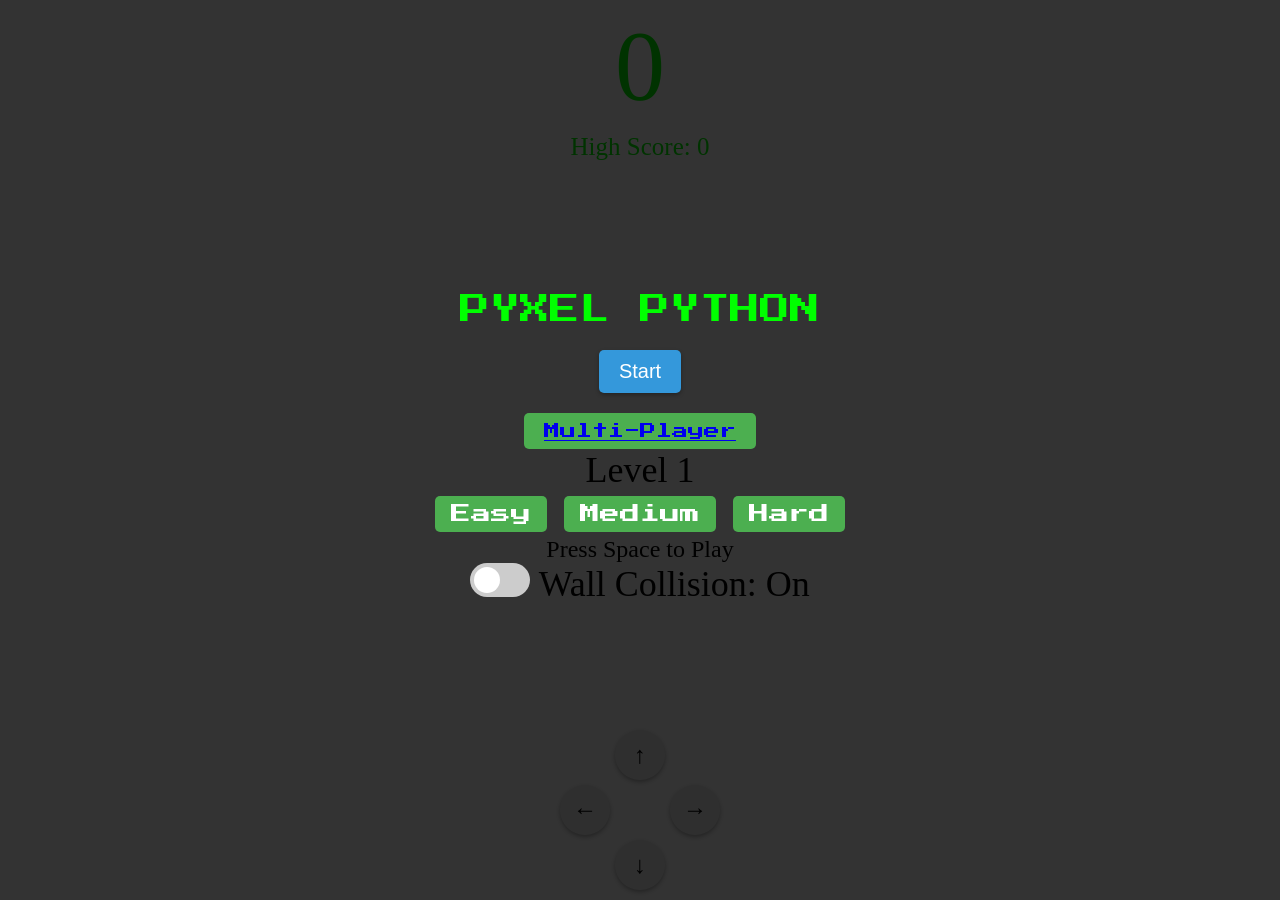
<file: index.html>
<!DOCTYPE html>
<!-- Snake Game Documentation -->
<!--  Introduction
This is the documentation for the Snake Game, which is an HTML-based game implemented using JavaScript. The game allows the player to control a snake and navigate it to eat food and grow. The objective is to achieve the highest possible score without colliding with the walls or the snake's own body.

 Files
The Snake Game consists of the following files:

1. `snake_game_styles.css`: This file contains the CSS styles for the Snake Game.
2. `snake_game_scripts.js`: This file contains the JavaScript code for the Snake Game.
3. `resources/2G7CF5V-gamers-fail-game.mp3`: This is an audio file that plays when the game is over.
4. `resources/Press_Start.mp3`: This is an audio file that plays in the background while playing the game.

 HTML Structure
The Snake Game is implemented using HTML and has the following structure:

 `<!DOCTYPE html>`
This line declares the HTML document type.

 `<html>`
The root element of the HTML document.

 `<head>`
This section contains meta information and external resource references.

 `<body>`
The main content of the Snake Game.

 `<div id="score">`
This div displays the player's current score.

 `<div id="high-score">`
This div displays the highest score achieved.

 `<canvas id="snakeboard">`
This canvas element is used to draw the game board and the snake.

 `<div id="game-over">`
This div is displayed when the game is over.

 `<div id="game-over-content">`
This div contains the content of the game over message.

 `<h2>`
This heading displays the game over message.

 `<p>`
This paragraph displays the player's final score.

 `<span id="final-score">`
This span displays the final score.

 `<button onclick="restartGame()">`
This button allows the player to restart the game.

 `<div id="welcome-overlay">`
This div is displayed at the start of the game.

 `<div id="welcome-text">`
This div displays the title of the game.

 `<div id="start-container">`
This div contains the start button.

 `<button id="start-button" onclick="startGame()">`
This button starts the game when clicked.

 `<button id="multiplayer-button">`
This button opens a new tab with a multi-player game when clicked.

 `<a href="https://cp3405.pages.dev/" target="_blank">`
This anchor element creates a link to the multi-player game.

 `<div id="level-indicator">`
This div displays the current level.

 `<div id="level-selection">`
This div contains the level selection buttons.

 `<button onclick="selectLevel('easy')">`
This button selects the easy level when clicked.

 `<button onclick="selectLevel('medium')">`
This button selects the medium level when clicked.

 `<button onclick="selectLevel('hard')">`
This button selects the hard level when clicked.

 `<div id="play-text">`
This div displays the instruction to press the spacebar to play.

 `<div id="wall-collision-switch">`
This div contains the wall collision switch.

 `<input type="checkbox" id="wall-collision-toggle" onclick="toggleWallCollision()">`
This checkbox allows the player to toggle wall collision on or off.

 `<span id="wall-collision-label">`
This span displays the current wall collision status.

 `<div id="touch-controls">`
This div contains the touch controls for mobile devices.

 `<button id="moveLeftBtn" onclick="moveLeft()">`
This button allows the player to move the snake to the left.

 `<button id="moveRightBtn" onclick="moveRight()">`
This button allows the player to move the snake to the right.

 `<button id="moveUpBtn" onclick="moveUp()">`
This button allows the player to move the snake upwards.

 `<button id="moveDownBtn" onclick="moveDown()">`
This button allows the player to move the snake downwards.

 `<audio id="game-over-sound">`
This audio element plays a sound effect when the game is over.

 `<source src="resources/2G7CF5V-gamers-fail-game.mp3" type="audio/mp3" />`
This source element specifies the audio file for the sound effect.

 `<audio id="background-music">`
This audio element plays background music while playing the game.

 `<source src="resources/Press_Start.mp3" type="audio/mp3" />`
This source element specifies the audio file for the background music.

 `<script src="snake_game_scripts.js"></script>`
This script element references the JavaScript code for the Snake Game.

 Conclusion
This documentation provides an overview of the structure and components of the Snake Game. The HTML code, CSS styles, and JavaScript code work together to create an interactive and enjoyable gaming experience. -->
<html>
  <head>
    <meta charset="UTF-8" />
    <title>Snake Game</title>
    <link rel="stylesheet" href="snake_game_styles.css" />
    <link
      rel="stylesheet"
      href="https://fonts.googleapis.com/css2?family=Press+Start+2P&display=swap"
    />
    <link
      rel="icon"
      href="resource/python_logo_pmu_icon.ico"
      type="image/x-icon"
    />
    <!-- Include Socket.io library -->
    <script src="https://cdn.socket.io/4.1.2/socket.io.js"></script>
  </head>

  <body>
    <div id="score">0</div>
    <div id="high-score">High Score: 0</div>
    <canvas id="snakeboard" width="400" height="400"></canvas>
    <div id="game-over" style="display: none">
      <div id="game-over-content">
        <h2>Game Over!</h2>
        <p>Your final score: <span id="final-score">0</span></p>
        <button onclick="restartGame()">Restart</button>
      </div>
    </div>
    <!-- Add the level selection menu to the welcome overlay -->
    <div id="welcome-overlay">
      <div id="welcome-text">PYXEL PYTHON</div>
      <!-- Start Button-->
      <div id="start-container">
        <button id="start-button" onclick="startGame()">Start</button>
      </div>
      <!-- The `<button id="multiplayer-button">` element is creating a button with the text
      "Multi-Player". When the button is clicked, it will open a new tab with the URL
      "https://cp3405.pages.dev/". The `target="_blank"` attribute ensures that the link is opened
      in a new tab or window. -->

      <button id="multiplayer-button" class="multiplayer-button">
        <a href="https://multiplayersnakegame.pages.dev/">Multi-Player</a>
      </button>

      <!-- Add the level indicator element -->
      <div id="level-indicator">Level 1</div>
      <div id="level-selection">
        <button onclick="selectLevel('easy')">Easy</button>
        <button onclick="selectLevel('medium')">Medium</button>
        <button onclick="selectLevel('hard')">Hard</button>
      </div>
      <div id="play-text">Press Space to Play</div>
      <div id="wall-collision-switch">
        <label class="switch">
          <input
            type="checkbox"
            id="wall-collision-toggle"
            onclick="toggleWallCollision()"
          />
          <span class="slider round"></span>
        </label>
        <span id="wall-collision-label">Wall Collision: On</span>
      </div>
    </div>

    <div id="touch-controls">
      <button id="moveLeftBtn" onclick="moveLeft()">←</button>
      <button id="moveRightBtn" onclick="moveRight()">→</button>
      <button id="moveUpBtn" onclick="moveUp()">↑</button>
      <button id="moveDownBtn" onclick="moveDown()">↓</button>
    </div>
    <audio id="game-over-sound" preload="auto">
      <source src="resource/2G7CF5V-gamers-fail-game.mp3" type="audio/mp3" />
      <!-- Add more <source> elements with different audio formats for cross-browser compatibility -->
      <!-- For example: <source src="path/to/your/sound-effect.ogg" type="audio/ogg"> -->
    </audio>
    <audio id="background-music" preload="auto" loop>
      <source src="resource/Press_Start.mp3" type="audio/mp3" />
      <!-- Add more <source> elements with different audio formats for cross-browser compatibility -->
    </audio>
    <script src="snake_game_scripts.js"></script>
  </body>
</html>
</file>
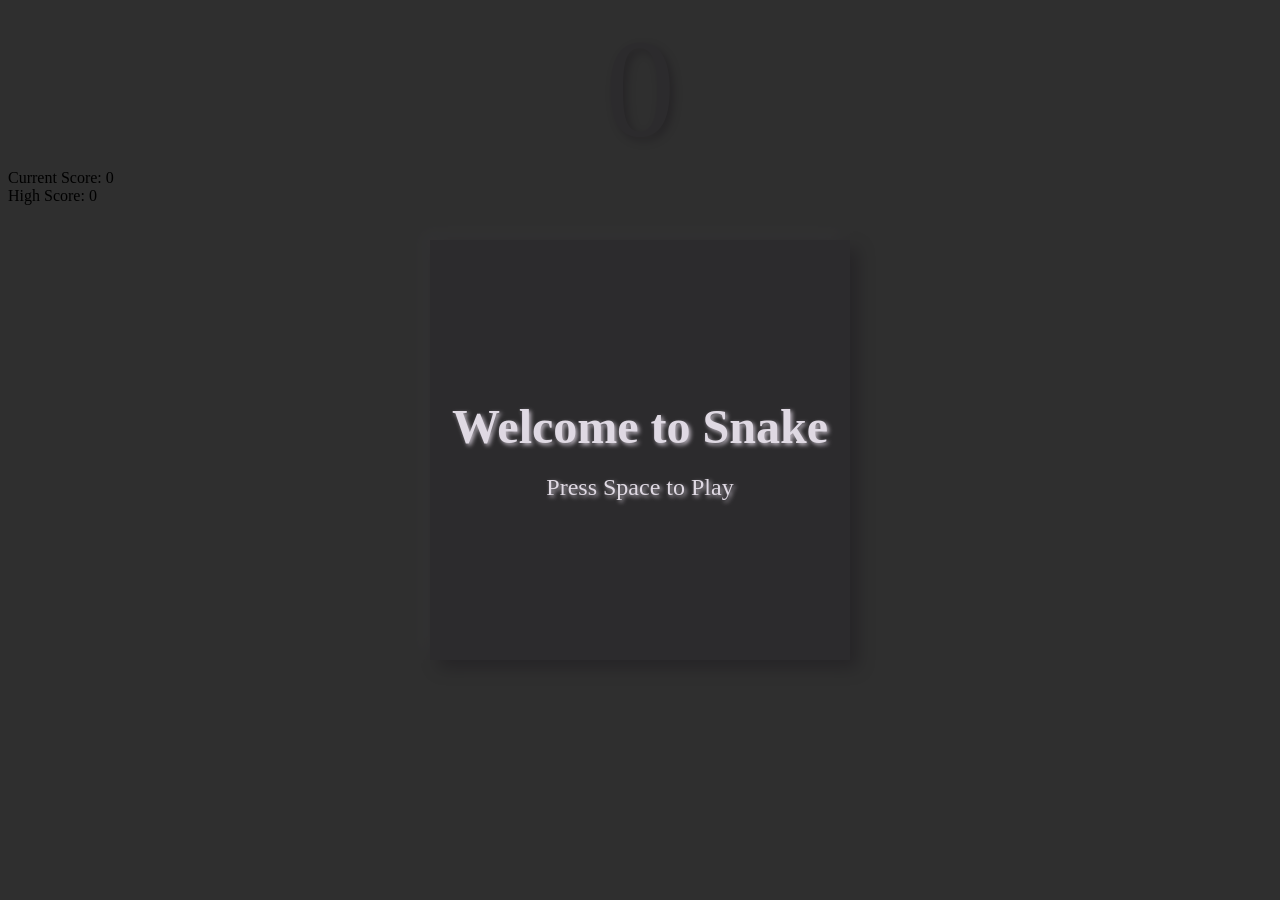
<file: snake game v8.html>
<!DOCTYPE html>
  <head>
    <title>Snake Game</title>
  </head>
  
  <body>
    <div id="score">0</div>
    <div id="current-score">Current Score: 0</div>
    <div id="high-score">High Score: 0</div>
    <canvas id="snakeboard" width="400" height="400"></canvas>
    <div id="game-over" style="display: none;">
      <div id="game-over-content">
        <h2>Game Over!</h2>
        <p>Your final score: <span id="final-score">0</span></p>
        <button onclick="restartGame()">Restart</button>
      </div>
    </div>
    <div id="welcome-overlay">
      <div id="welcome-text">Welcome to Snake</div>
      <div id="play-text">Press Space to Play</div>
    </div>
  
    <style>
      body {
        background-color: var(--background-color);
      }
      #snakeboard {
        position: absolute;
        top: 50%;
        left: 50%;
        transform: translate(-50%, -50%);
        background-color: var(--snakeboard-background);
        border: 10px solid var(--snakeboard-border);
        box-shadow: 8px 8px 16px var(--snakeboard-shadow-dark), -8px -8px 16px var(--snakeboard-shadow-light);
      }
      #score {
        text-align: center;
        font-size: 140px;
        color: var(--snakeboard-background);
        text-shadow: 4px 4px 8px var(--snakeboard-shadow-dark);
      }
      #game-over {
        text-align: center;
        color: var(--snakeboard-background);
        text-shadow: 2px 2px 4px var(--snakeboard-shadow-dark);
      }
      #welcome-overlay {
        position: absolute;
        top: 0;
        left: 0;
        width: 100%;
        height: 100%;
        background-color: rgba(0, 0, 0, 0.8);
        display: flex;
        justify-content: center;
        align-items: center;
        flex-direction: column;
        color: var(--snakeboard-background);
        font-size: 36px;
        z-index: 999;
        text-shadow: 2px 2px 4px var(--snakeboard-shadow-dark);
      }
      #welcome-text {
        font-size: 48px;
        font-weight: bold;
        margin-bottom: 20px;
      }
      #play-text {
        font-size: 24px;
      }
      /* Add asymmetrical layout for the game over screen */
      #game-over {
        position: absolute;
        top: 50%;
        left: 50%;
        transform: translate(-50%, -50%);
        background-color: rgba(0, 0, 0, 0.8);
        padding: 20px;
        display: flex;
        flex-direction: column;
        justify-content: center;
        align-items: center;
        color: white;
        font-size: 36px;
        z-index: 999;
      }
      #game-over-content {
        max-width: 400px;
        text-align: center;
      }
      #game-over h2 {
        font-size: 48px;
        font-weight: bold;
        margin-bottom: 20px;
      }
      #game-over p {
        font-size: 24px;
        margin-bottom: 30px;
      }
      #game-over button {
        font-size: 24px;
        padding: 10px 20px;
        background-color: #4caf50;
        color: white;
        border: none;
        border-radius: 5px;
        cursor: pointer;
        transition: background-color 0.3s ease;
      }
      #game-over button:hover {
        background-color: #45a049;
      }
      /* Add the game over animation overlay */
    #game-over-animation {
      position: absolute;
      top: 0;
      left: 0;
      width: 100%;
      height: 100%;
      background-color: rgba(0, 0, 0, 0.5);
      display: none;
      z-index: 998;
    }
    </style>
  
  <script>
      let powerApple_x;
      let powerApple_y;
  
      // Check the browser appearance (light/dark mode) and set the CSS variables accordingly
      const darkModeMediaQuery = window.matchMedia('(prefers-color-scheme: dark)');
      function setDarkModePreference() {
        if (darkModeMediaQuery.matches) {
          document.documentElement.style.setProperty('--background-color', '#333333');
          document.documentElement.style.setProperty('--snakeboard-background', '#4a4a4a');
          document.documentElement.style.setProperty('--snakeboard-border', '#333333');
          document.documentElement.style.setProperty('--snakeboard-shadow-dark', '#2b2b2b');
          document.documentElement.style.setProperty('--snakeboard-shadow-light', '#5c5c5c');
        } else {
          document.documentElement.style.setProperty('--background-color', '#eaeaea');
          document.documentElement.style.setProperty('--snakeboard-background', '#dfd9e3');
          document.documentElement.style.setProperty('--snakeboard-border', '#dfd9e3');
          document.documentElement.style.setProperty('--snakeboard-shadow-dark', '#bcb5bf');
          document.documentElement.style.setProperty('--snakeboard-shadow-light', '#fbf9ff');
        }
      }
      darkModeMediaQuery.addListener(setDarkModePreference);
      setDarkModePreference();
  
      const board_border = 'black';
      const snake_col = 'lightblue';
      const snake_border = 'darkblue';
  
      let snake = [
        {x: 200, y: 200},
        {x: 190, y: 200},
        {x: 180, y: 200},
        {x: 170, y: 200},
        {x: 160, y: 200}
      ];
  
      let score = 0;
      let highScore = localStorage.getItem('highScore') || 0;
      let changing_direction = false;
      let food_x;
      let food_y;
      let dx = 10;
      let dy = 0;
      let gameStarted = false;
      let gamePaused = false;
  
      const snakeboard = document.getElementById("snakeboard");
      const snakeboard_ctx = snakeboard.getContext("2d");
  
      document.addEventListener("keydown", (event) => {
        if (event.code === "Space" && !gameStarted) {
          startGame();
        } else if (event.code === "Escape") {
          togglePauseGame();
        }
        change_direction(event);
      });
  
      function startGame() {
        gameStarted = true;
        document.getElementById('welcome-overlay').style.display = 'none';
        document.getElementById('current-score').innerHTML = "Current Score: 0";
        document.getElementById('high-score').innerHTML = "High Score: " + highScore;
        score = 0;
        dx = 10;
        dy = 0;
        changing_direction = false;
        snake = [
          { x: 200, y: 200 },
          { x: 190, y: 200 },
          { x: 180, y: 200 },
          { x: 170, y: 200 },
          { x: 160, y: 200 }
        ];
        gen_food();
        gen_power_apple(); // Generate the initial power apple
        document.getElementById('score').innerHTML = score;
        main();
      }
  
      function togglePauseGame() {
    if (!gameStarted || has_game_ended()) return; // Check if the game hasn't started or has ended
  
    gamePaused = !gamePaused;
    if (gamePaused) {
      document.getElementById('welcome-text').innerText = "Paused";
      document.getElementById('play-text').innerText = "Press Esc to Continue";
      document.getElementById('welcome-overlay').style.display = 'flex';
    } else {
      document.getElementById('welcome-overlay').style.display = 'none';
      main();
    }
  }
  
      function main() {
    if (has_game_ended()) {
      showGameOver();
      return;
    }
  
    if (gamePaused) {
      document.getElementById('welcome-text').innerText = "Paused";
      document.getElementById('play-text').innerText = "Press Esc to Continue";
      document.getElementById('welcome-overlay').style.display = 'flex';
      return;
    }
  
    changing_direction = false;
    setTimeout(function onTick() {
      clear_board();
      drawPowerApple(); // Draw the power apple
      drawFood();
      move_snake();
      drawSnake();
      main();
    }, 100);
  }
  
      function clear_board() {
        snakeboard_ctx.fillStyle = 'white';
        snakeboard_ctx.strokestyle = board_border;
        snakeboard_ctx.fillRect(0, 0, snakeboard.width, snakeboard.height);
        snakeboard_ctx.strokeRect(0, 0, snakeboard.width, snakeboard.height);
      }
  
      function drawSnake() {
        snake.forEach(drawSnakePart);
      }
  
      function drawFood() {
        snakeboard_ctx.fillStyle = 'lightgreen';
        snakeboard_ctx.strokestyle = 'darkgreen';
        snakeboard_ctx.fillRect(food_x, food_y, 10, 10);
        snakeboard_ctx.strokeRect(food_x, food_y, 10, 10);
      }
  
      function drawPowerApple() {
        snakeboard_ctx.fillStyle = 'purple';
        snakeboard_ctx.strokestyle = 'darkpurple';
        snakeboard_ctx.fillRect(powerApple_x, powerApple_y, 10, 10);
        snakeboard_ctx.strokeRect(powerApple_x, powerApple_y, 10, 10);
      }
  
      function drawSnakePart(snakePart) {
        snakeboard_ctx.fillStyle = snake_col;
        snakeboard_ctx.strokestyle = snake_border;
        snakeboard_ctx.fillRect(snakePart.x, snakePart.y, 10, 10);
        snakeboard_ctx.strokeRect(snakePart.x, snakePart.y, 10, 10);
      }
  
      function has_game_ended() {
        for (let i = 4; i < snake.length; i++) {
          if (snake[i].x === snake[0].x && snake[i].y === snake[0].y) return true;
        }
        return false;
      }
  
      function random_food(min, max) {
        return Math.round((Math.random() * (max - min) + min) / 10) * 10;
      }
  
      function gen_food() {
        food_x = random_food(0, snakeboard.width - 10);
        food_y = random_food(0, snakeboard.height - 10);
        snake.forEach(function has_snake_eaten_food(part) {
          const has_eaten = part.x === food_x && part.y === food_y;
          if (has_eaten) gen_food();
        });
      }
  
      function gen_power_apple() {
        powerApple_x = random_food(0, snakeboard.width - 10);
        powerApple_y = random_food(0, snakeboard.height - 10);
        snake.forEach(function has_snake_eaten_power_apple(part) {
          const has_eaten = part.x === powerApple_x && part.y === powerApple_y;
          if (has_eaten) gen_power_apple();
        });
      }
  
      function change_direction(event) {
        const LEFT_KEY = 37;
        const RIGHT_KEY = 39;
        const UP_KEY = 38;
        const DOWN_KEY = 40;
  
        if (!gameStarted || gamePaused) return;
  
        if (changing_direction) return;
        changing_direction = true;
        const keyPressed = event.keyCode;
        const goingUp = dy === -10;
        const goingDown = dy === 10;
        const goingRight = dx === 10;
        const goingLeft = dx === -10;
        if (keyPressed === LEFT_KEY && !goingRight) {
          dx = -10;
          dy = 0;
        }
        if (keyPressed === UP_KEY && !goingDown) {
          dx = 0;
          dy = -10;
        }
        if (keyPressed === RIGHT_KEY && !goingLeft) {
          dx = 10;
          dy = 0;
        }
        if (keyPressed === DOWN_KEY && !goingUp) {
          dx = 0;
          dy = 10;
        }
      }
  
      function move_snake() {
        const head = { x: snake[0].x + dx, y: snake[0].y + dy };
        snake.unshift(head);
  
        const has_eaten_food = snake[0].x === food_x && snake[0].y === food_y;
        const has_eaten_power_apple = snake[0].x === powerApple_x && snake[0].y === powerApple_y;
  
        if (has_eaten_food) {
          score += 10;
          document.getElementById('score').innerHTML = score;
          document.getElementById('current-score').innerHTML = "Current Score: " + score;
          if (score > highScore) {
            highScore = score;
            localStorage.setItem('highScore', highScore);
            document.getElementById('high-score').innerHTML = "High Score: " + highScore;
          }
          gen_food();
        } else if (has_eaten_power_apple) {
          score += 50; // Power Apple grants 50 points
          document.getElementById('score').innerHTML = score;
          document.getElementById('current-score').innerHTML = "Current Score: " + score;
          gen_power_apple(); // Generate a new power apple
        } else {
          snake.pop();
        }
  
        // Move the snake to the opposite side if it crosses the boarders
        if (snake[0].x >= snakeboard.width) snake[0].x = 0;
        else if (snake[0].x < 0) snake[0].x = snakeboard.width - 10;
        if (snake[0].y >= snakeboard.height) snake[0].y = 0;
        else if (snake[0].y < 0) snake[0].y = snakeboard.height - 10;
  
        // Grid-based movement: Round snake's position to the nearest grid unit
        snake[0].x = Math.round(snake[0].x / 10) * 10;
        snake[0].y = Math.round(snake[0].y / 10) * 10;
      }
  
      function restartGame() {
        gameStarted = false;
        gamePaused = false;
        document.getElementById('welcome-text').innerText = "Welcome to Snake";
        document.getElementById('play-text').innerText = "Press Space to Play";
        document.getElementById('game-over').style.display = 'none';
        startGame();
      }
  
      function showGameOver() {
  // Display the "Game Over" screen (existing code)
  document.getElementById('game-over').style.display = 'block';
  document.getElementById('final-score').innerHTML = score;
  const highScore = localStorage.getItem('highScore') || 0;
  document.getElementById('high-score').innerHTML = "High Score: " + highScore;

  // Play the game over sound effect
  const gameOverSound = document.getElementById('game-over-sound');
  gameOverSound.play();
}
  
    </script>
    <audio id="game-over-sound" preload="auto">
        <source src="2G7CF5V-gamers-fail-game.mp3" type="audio/mp3">
        <!-- Add more <source> elements with different audio formats for cross-browser compatibility -->
        <!-- For example: <source src="path/to/your/sound-effect.ogg" type="audio/ogg"> -->
      </audio>
  </body>
  </html>
</file>
<file: snake_game_styles.css>
body {
  background-color: var(--background-color);
}

#multiplayer-button {
  /* Copy the styles from #multiplayer-button here */
  background-color: #4caf50;
  border: none;
  color: white;
  padding: 10px 20px;
  text-align: center;
  text-decoration: none;
  display: inline-block;
  font-size: 16px;
  border-radius: 5px;
  cursor: pointer;
  margin-top: 20px;
  transition: background-color 0.3s ease;
  font-family: "Press Start 2P", cursive, sans-serif; /* Add the font-family */
}

#multiplayer-button:hover {
  /* Copy the styles from #multiplayer-button:hover here */
  background-color: #45a049;
}

#snakeboard {
  position: absolute;
  top: 50%;
  left: 50%;
  transform: translate(-50%, -50%);
  margin-bottom: 100px; /* Create space between the snake board and controls */
  max-width: 100%; /* Ensure the canvas doesn't exceed its container's width */
  max-height: 100vh; /* Ensure the canvas doesn't exceed the viewport height */
  width: auto; /* Let the canvas scale its width based on its container */
  height: auto; /* Let the canvas scale its height based on its container */
  background-color: var(--snakeboard-background);
  border: 10px solid var(--snakeboard-border);
  box-shadow: 8px 8px 16px var(--snakeboard-shadow-dark),
    -8px -8px 16px var(--snakeboard-shadow-light);
  margin: 0 auto; /* Center the game board horizontally */
}

#score {
  font-size: 100px;
  color: #00ff00;
  text-shadow: 4px 4px 8px var(--snakeboard-shadow-dark);
  text-align: center;
  margin: 0; /* Remove default margin */
}

#high-score {
  font-size: 25px;
  color: #00ff00;
  text-shadow: 1px 1px 1px var(--snakeboard-shadow-dark);
  text-align: center;
  margin: 10px 0 0; /* Adjust the top margin */
}

#game-over {
  text-align: center;
  color: var(--snakeboard-background);
  text-shadow: 2px 2px 4px var(--snakeboard-shadow-dark);
}
#welcome-overlay {
  position: absolute;
  top: 0;
  left: 0;
  width: 100%;
  height: 100%;
  background-color: rgba(0, 0, 0, 0.8);
  display: flex;
  justify-content: center;
  align-items: center;
  flex-direction: column;
  color: var(--snakeboard-background);
  font-size: 36px;
  z-index: 999;
  text-shadow: 2px 2px 4px var(--snakeboard-shadow-dark);
}
@keyframes levitate {
  0%,
  100% {
    transform: translateY(0);
  }
  50% {
    transform: translateY(-10px);
  }
}

@keyframes pulse {
  0%,
  100% {
    transform: scale(1);
  }
  50% {
    transform: scale(1.1);
  }
}

@keyframes glow {
  0%,
  100% {
    text-shadow: none;
  }
  50% {
    text-shadow: 0 0 10px #00ff00, 0 0 20px #00ff00, 0 0 30px #00ff00;
  }
}

#welcome-text {
  font-family: "Press Start 2P", cursive, sans-serif;
  font-size: 30px; /* Adjust the font size as needed */
  color: #00ff00; /* Set the initial text color */
  animation: levitate 2s ease-in-out infinite, pulse 2s ease-in-out infinite,
    glow 2s ease-in-out infinite;
}

#start-container {
  text-align: center;
  margin-top: 20px;
}

#start-button {
  font-size: 20px;
  padding: 10px 20px;
  background-color: #3498db;
  color: white;
  border: none;
  border-radius: 5px;
  cursor: pointer;
  box-shadow: 0px 2px 4px rgba(0, 0, 0, 0.3);
  transition: background-color 0.3s;
}

#start-button:hover {
  background-color: #2980b9;
}

#play-text {
  font-size: 24px;
}
/* Add asymmetrical layout for the game over screen */
#game-over {
  position: absolute;
  top: 50%;
  left: 50%;
  transform: translate(-50%, -50%);
  background-color: rgba(0, 0, 0, 0.8);
  padding: 20px;
  display: flex;
  flex-direction: column;
  justify-content: center;
  align-items: center;
  color: white;
  font-size: 36px;
  z-index: 999;
}
#game-over-content {
  max-width: 400px;
  text-align: center;
}
#game-over h2 {
  font-size: 48px;
  font-weight: bold;
  margin-bottom: 20px;
}
#game-over p {
  font-size: 24px;
  margin-bottom: 30px;
}
#game-over button {
  font-size: 24px;
  padding: 10px 20px;
  background-color: #4caf50;
  color: white;
  border: none;
  border-radius: 5px;
  cursor: pointer;
  transition: background-color 0.3s ease;
}
#game-over button:hover {
  background-color: #45a049;
}
.switch {
  position: relative;
  display: inline-block;
  width: 60px;
  height: 34px;
}

.switch input {
  opacity: 0;
  width: 0;
  height: 0;
}

/* Rounded slider */
.slider {
  position: absolute;
  cursor: pointer;
  top: 0;
  left: 0;
  right: 0;
  bottom: 0;
  background-color: #ccc;
  transition: 0.4s;
  border-radius: 34px;
}

.slider:before {
  position: absolute;
  content: "";
  height: 26px;
  width: 26px;
  left: 4px;
  bottom: 4px;
  background-color: white;
  transition: 0.4s;
  border-radius: 50%;
}

input:checked + .slider {
  background-color: #2196f3;
}

input:focus + .slider {
  box-shadow: 0 0 1px #2196f3;
}

input:checked + .slider:before {
  transform: translateX(26px);
}

/* Rounded sliders ends here */

/* Add the level selection buttons to the welcome-overlay */
#level-selection button {
  font-size: 20px;
  font-family: "Press Start 2P", cursive, sans-serif;
  padding: 8px 16px;
  margin: 4px;
  background-color: #4caf50;
  color: white;
  border: none;
  border-radius: 5px;
  cursor: pointer;
}
#touch-controls {
  position: absolute;
  bottom: 10px;
  left: 50%;
  transform: translateX(-50%);
  display: grid;
  grid-template-columns: repeat(2, 1fr);
  grid-gap: 5px;
  align-items: center;
  max-width: 200px; /* Limit the width of the touch controls */
}

#touch-controls button {
  font-size: 24px;
  width: 50px;
  height: 50px;
  background-color: #eee;
  border: none;
  border-radius: 50%;
  cursor: pointer;
  box-shadow: 0px 2px 4px rgba(0, 0, 0, 0.3);
  transition: background-color 0.3s, transform 0.2s;
}

#touch-controls button:hover {
  background-color: #ddd;
}

#touch-controls button.pressed {
  transform: scale(1.1);
}

#moveLeftBtn {
  grid-column: 1;
  grid-row: 2;
}

#moveRightBtn {
  grid-column: 3;
  grid-row: 2;
}

#moveUpBtn {
  grid-column: 2;
  grid-row: 1;
}

#moveDownBtn {
  grid-column: 2;
  grid-row: 3;
}
@media (max-width: 768px) {
  #welcome-text {
    font-size: 24px; /* Adjust the font size for smaller screens */
  }

  #level-indicator {
    font-size: 18px; /* Adjust the font size for smaller screens */
  }

  #level-selection button {
    font-size: 16px; /* Adjust the font size for smaller screens */
  }

  #play-text {
    font-size: 20px; /* Adjust the font size for smaller screens */
  }

  #wall-collision-label {
    font-size: 25px; /* Adjust the font size for smaller screens */
  }
}
/* Example styling for a player indicator */
.player-indicator {
  position: absolute;
  top: 10px;
  left: 10px;
  background-color: rgba(255, 255, 255, 0.8);
  border-radius: 5px;
  padding: 5px 10px;
  font-family: "Press Start 2P", sans-serif;
  font-size: 14px;
  color: #333;
}
</file>
